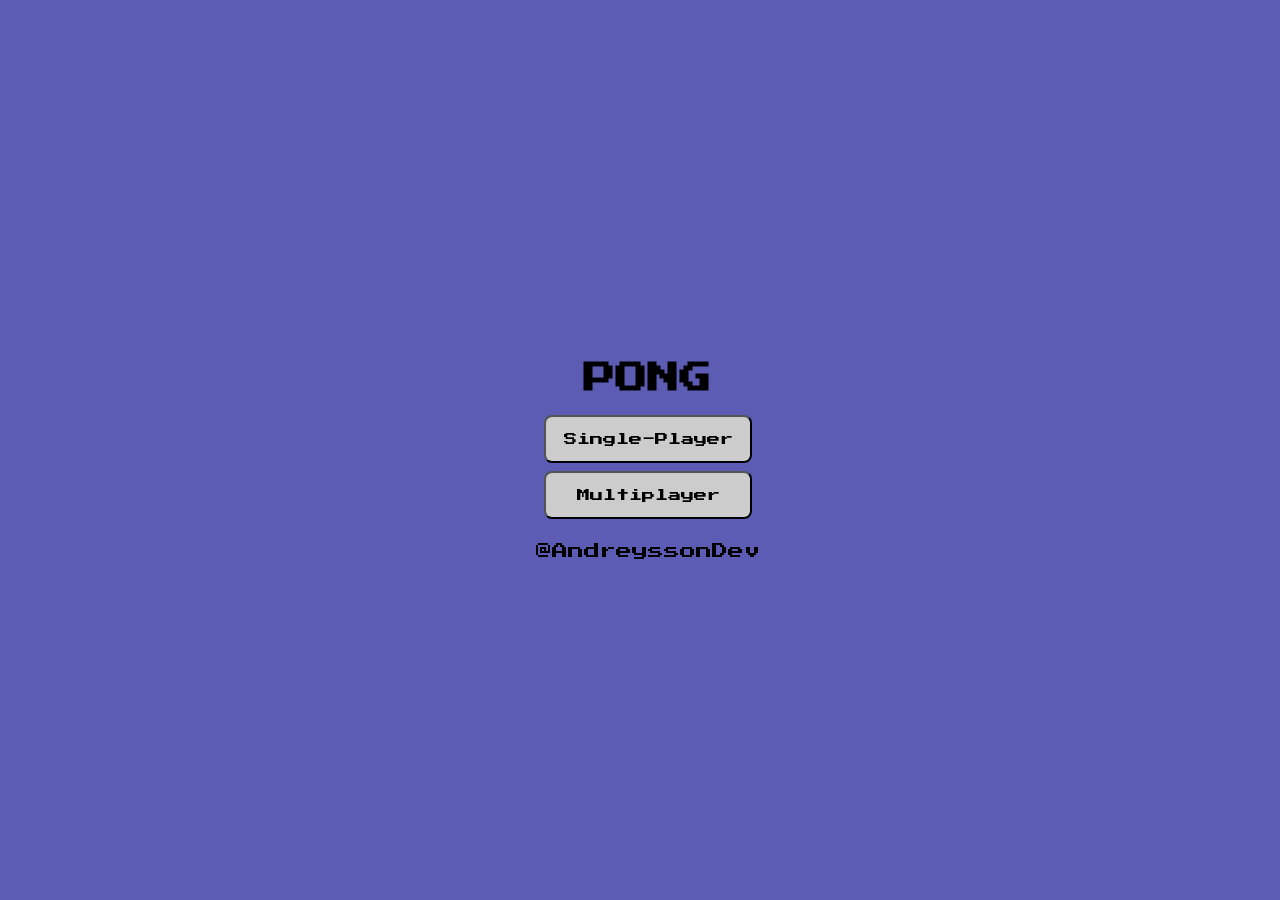
<file: index.html>
<!DOCTYPE html>
<html lang="en">
<head>
    <meta charset="UTF-8">
    <meta name="viewport" content="width=device-width, initial-scale=1.0">
    <link rel="stylesheet" href="css/style.css">
    <title>Start Game</title>
</head>
<body>
    <h1>PONG</h1>
    <button class="btn-single" onclick="startSingle()" >Single-Player</button>
    <button class="btn-mult" onclick="startMult()" >Multiplayer</button>
    <p>@AndreyssonDev</p>
    <script src="js/start.js"></script>
</body>
</html>
</file>
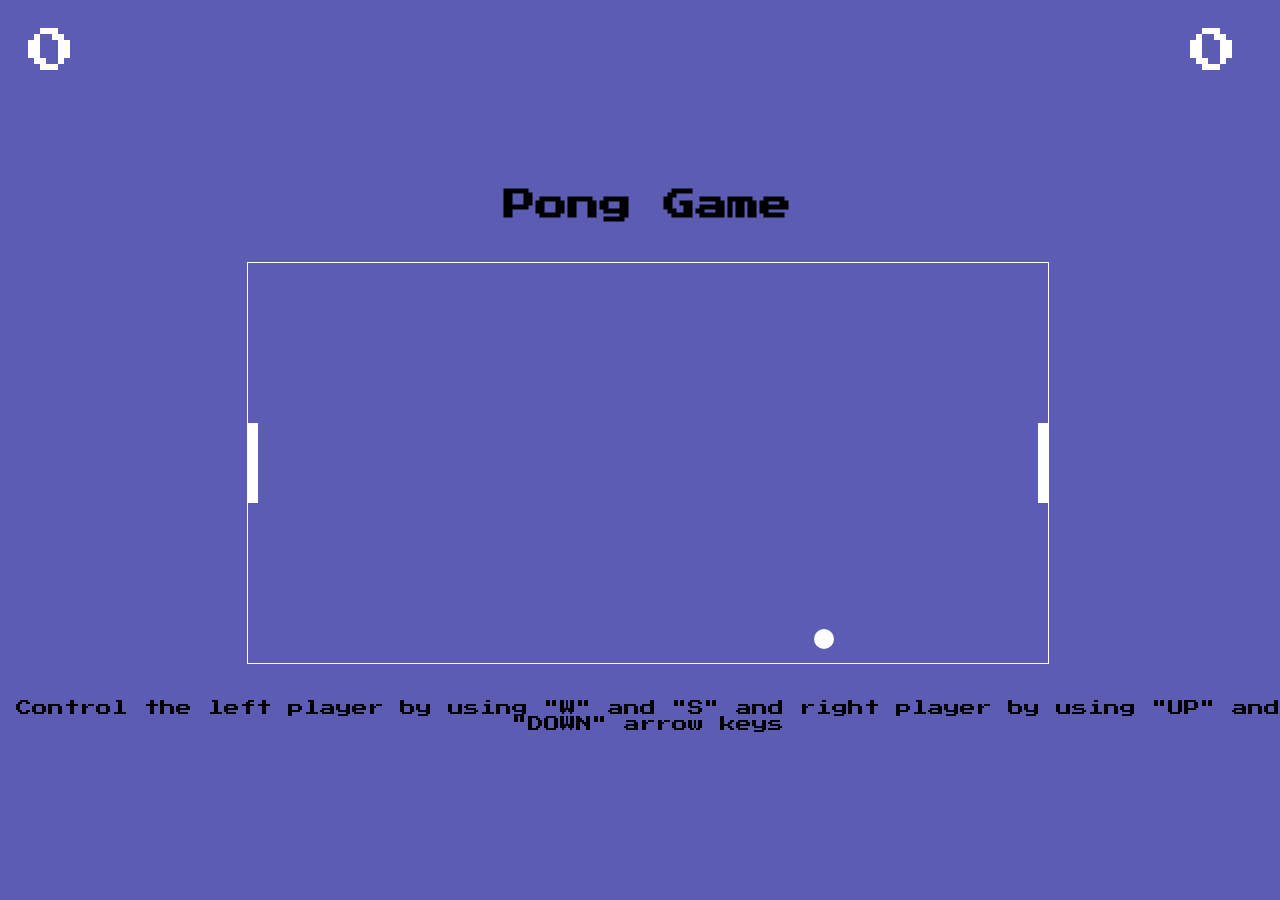
<file: games/multiplayer.html>
<!DOCTYPE html>
<html lang="en">
<head>
    <meta charset="UTF-8">
    <meta name="viewport" content="width=device-width, initial-scale=1.0">
    <link rel="stylesheet" href="/css/style.css"">
    <title>Pong Game</title>
</head>
<body>
    <h1>Pong Game</h1>
    <span id="score-player" class="score-player">0</span>
    <span id="score-enemy" class="score-enemy">0</span>
    <canvas id="pong-canvas" width="800" height="400"></canvas>
    <p>Control the left player by using "W" and "S" and right player by using "UP" and "DOWN" arrow keys</p>
    <script src="/js/script2.js"></script>
</body>
</html>
</file>
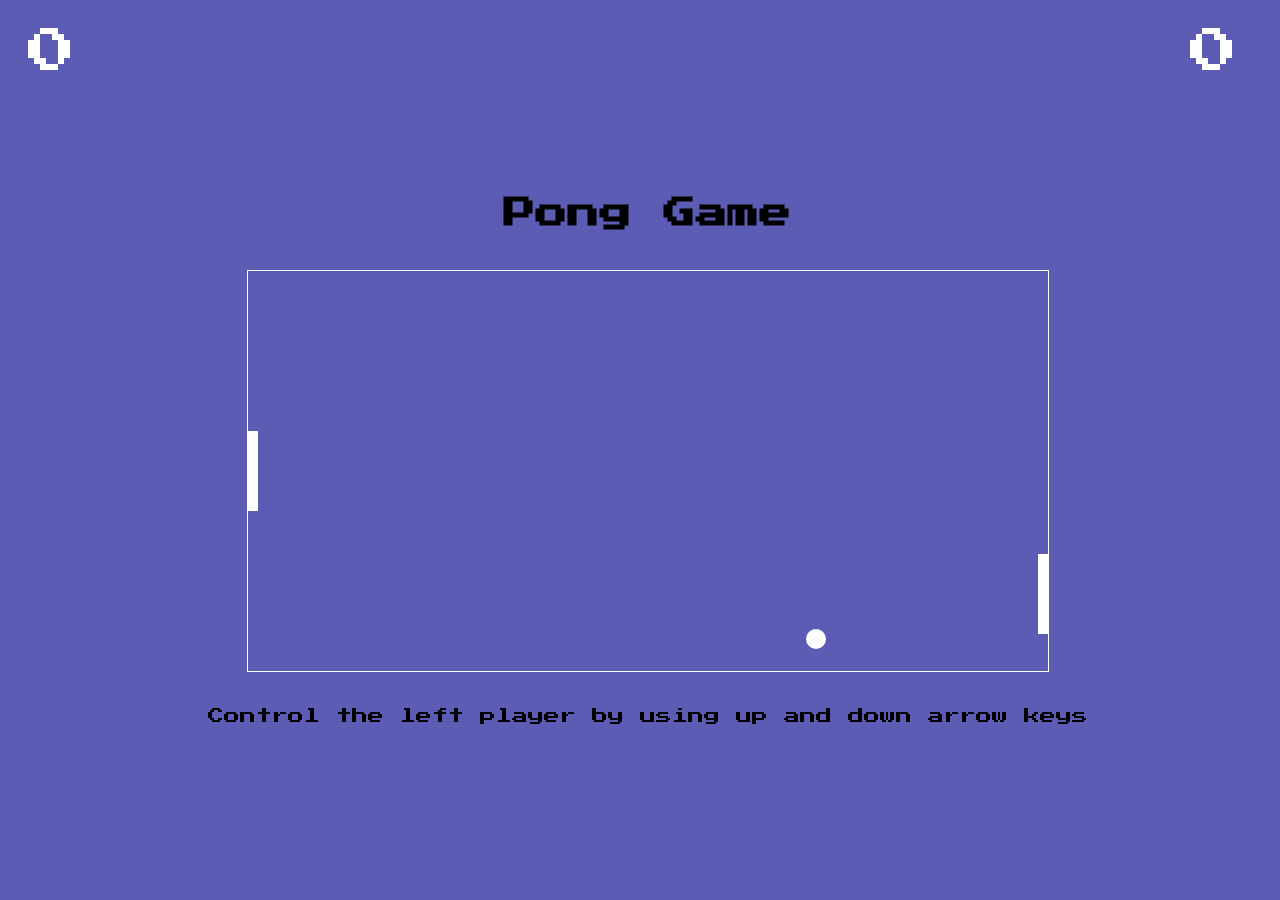
<file: games/singleplayer.html>
<!DOCTYPE html>
<html lang="en">
<head>
    <meta charset="UTF-8">
    <meta name="viewport" content="width=device-width, initial-scale=1.0">
    <link rel="stylesheet" href="/css/style.css"">
    <title>Pong Game</title>
</head>
<body>
    <h1>Pong Game</h1>
    <span id="score-player" class="score-player">0</span>
    <span id="score-enemy" class="score-enemy">0</span>
    <canvas id="pong-canvas" width="800" height="400"></canvas>
    <p>Control the left player by using up and down arrow keys</p>
    <script src="/js/script.js"></script>
</body>
</html>
</file>
<file: css/style.css>
@import url("https://fonts.googleapis.com/css2?family=Noto+Sans&family=Press+Start+2P&display=swap");

* {
  font-family: "Noto Sans", sans-serif;
  font-family: "Press Start 2P", cursive;
}

span{
    font-size: 3rem;
    color: white;
}

.score-player {
  position: absolute;
  top: 20px;
  left: 20px;
}

.score-enemy {
  position: absolute;
  top: 20px;
  right: 3.125rem;
}

body {
  text-align: center;
  background-color: rgb(92, 92, 180);
  display: flex;
  justify-content: center;
  align-items: center;
  height: 100vh;
  flex-direction: column;
  position: fixed;
  width: 100%;
}

canvas {
  display: block;
  margin: 20px auto;
  border: 1px solid #fff;
}

button {
  margin-bottom: 0.5rem;
  height: 3rem;
  width: 13rem;
  border-radius: 8px;
  cursor: pointer;
  background-color: #ccc;
  color: #000;
}

button:hover{
  background-color: #000;
  color: #fff;
}

button:disabled{
  background-color: white;
  color: #ccc;
  cursor: none;
}
</file>
